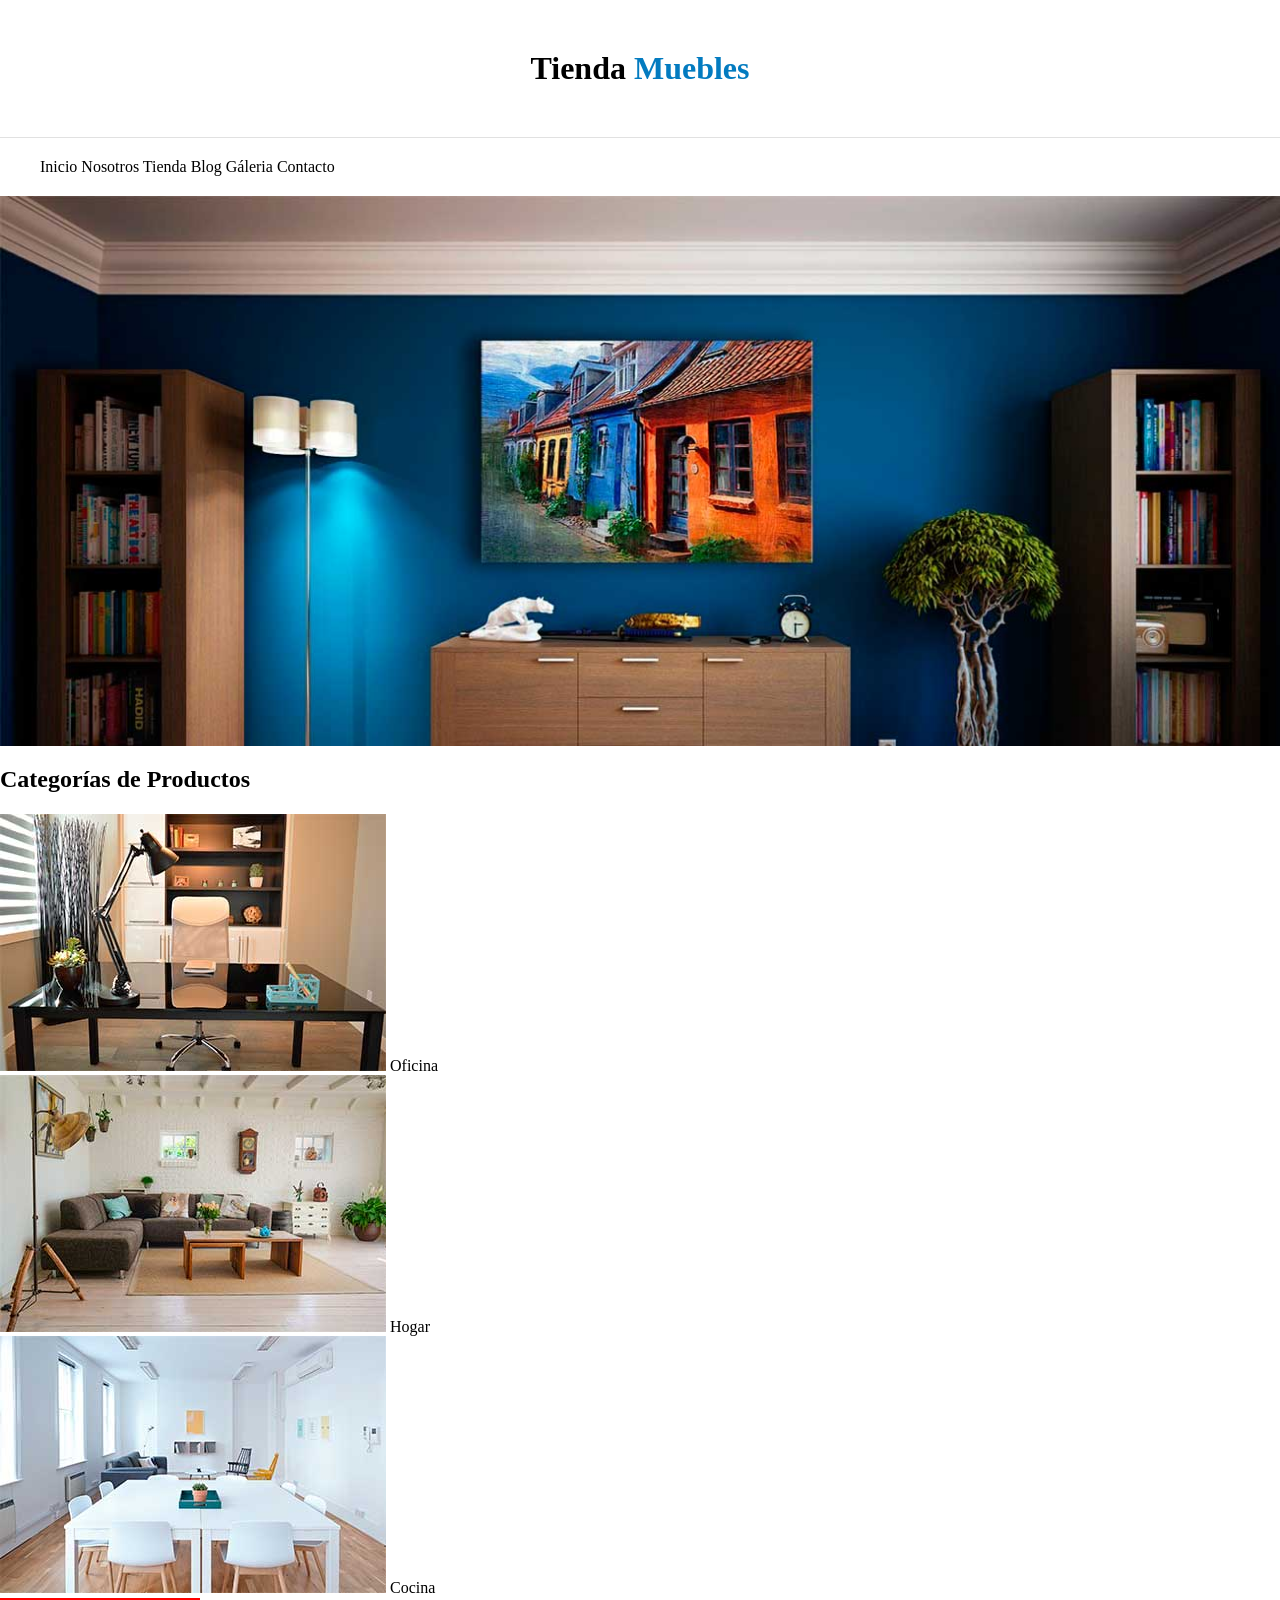
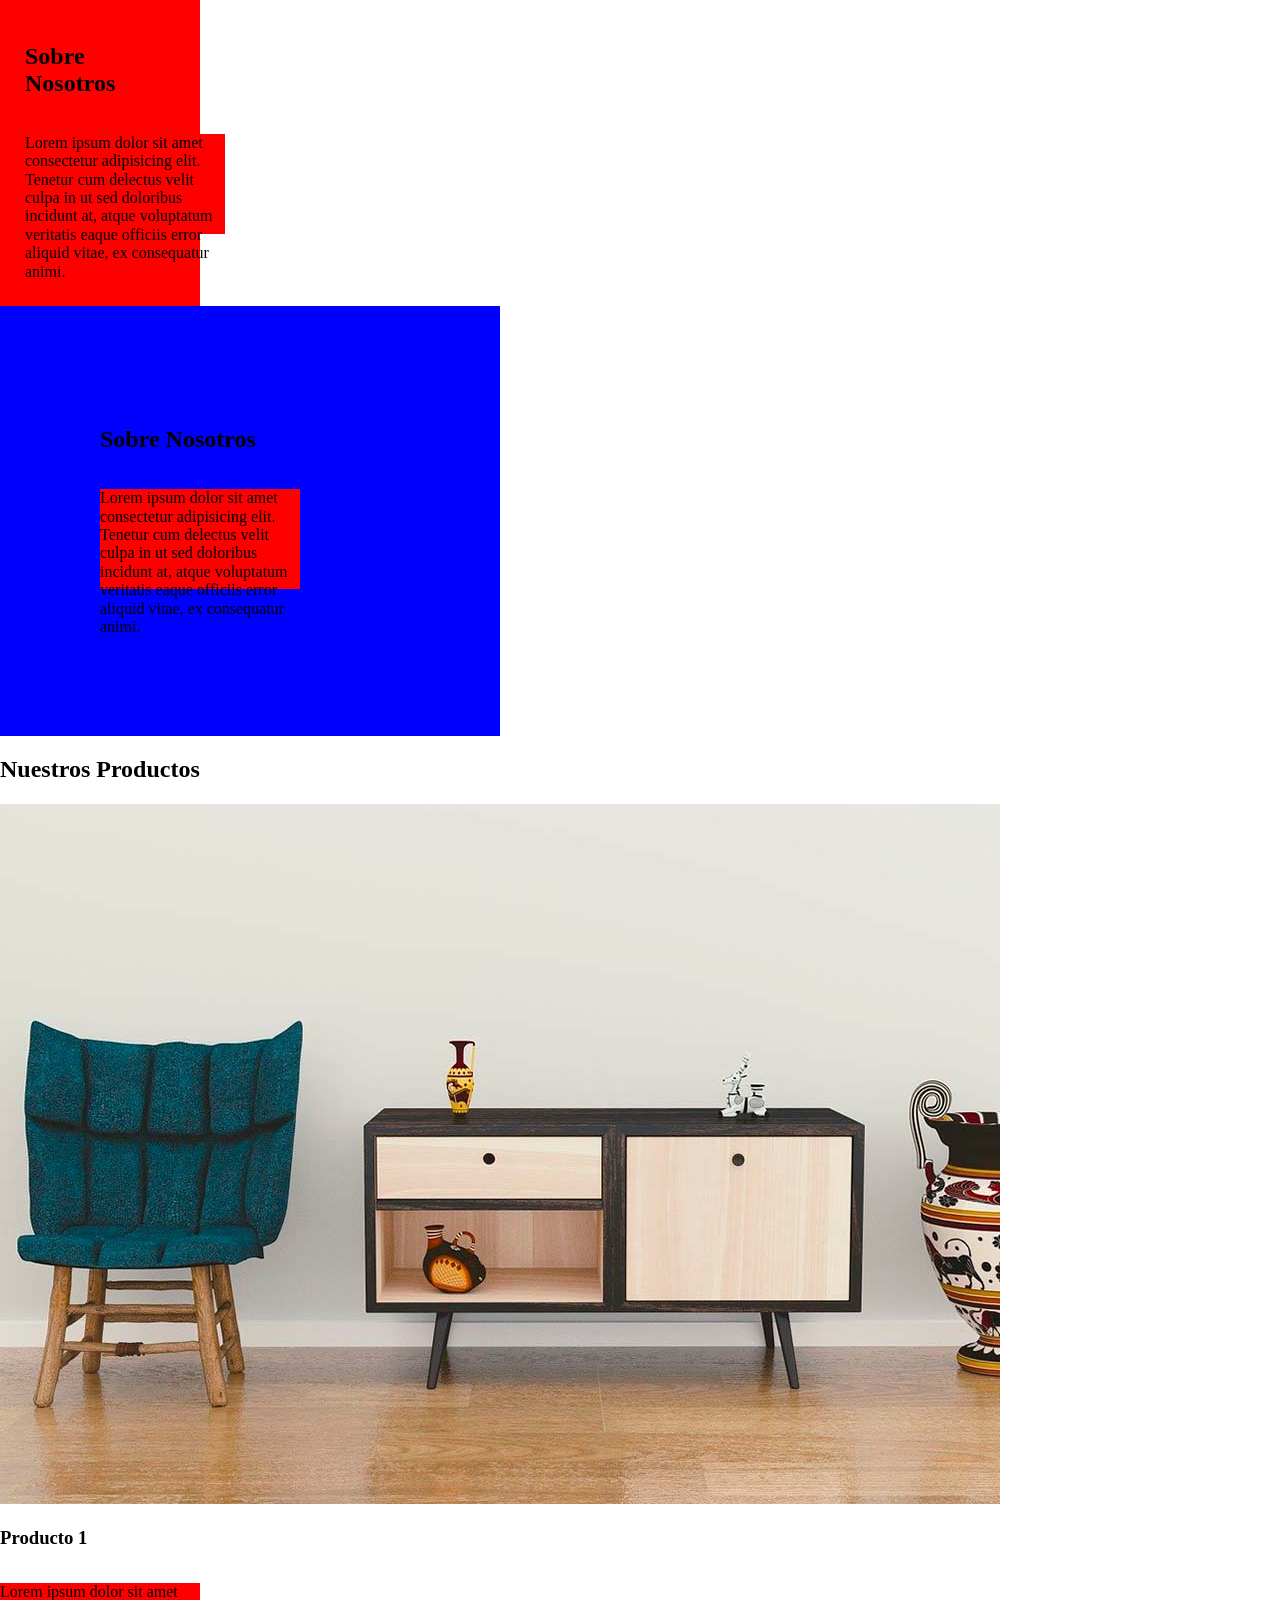
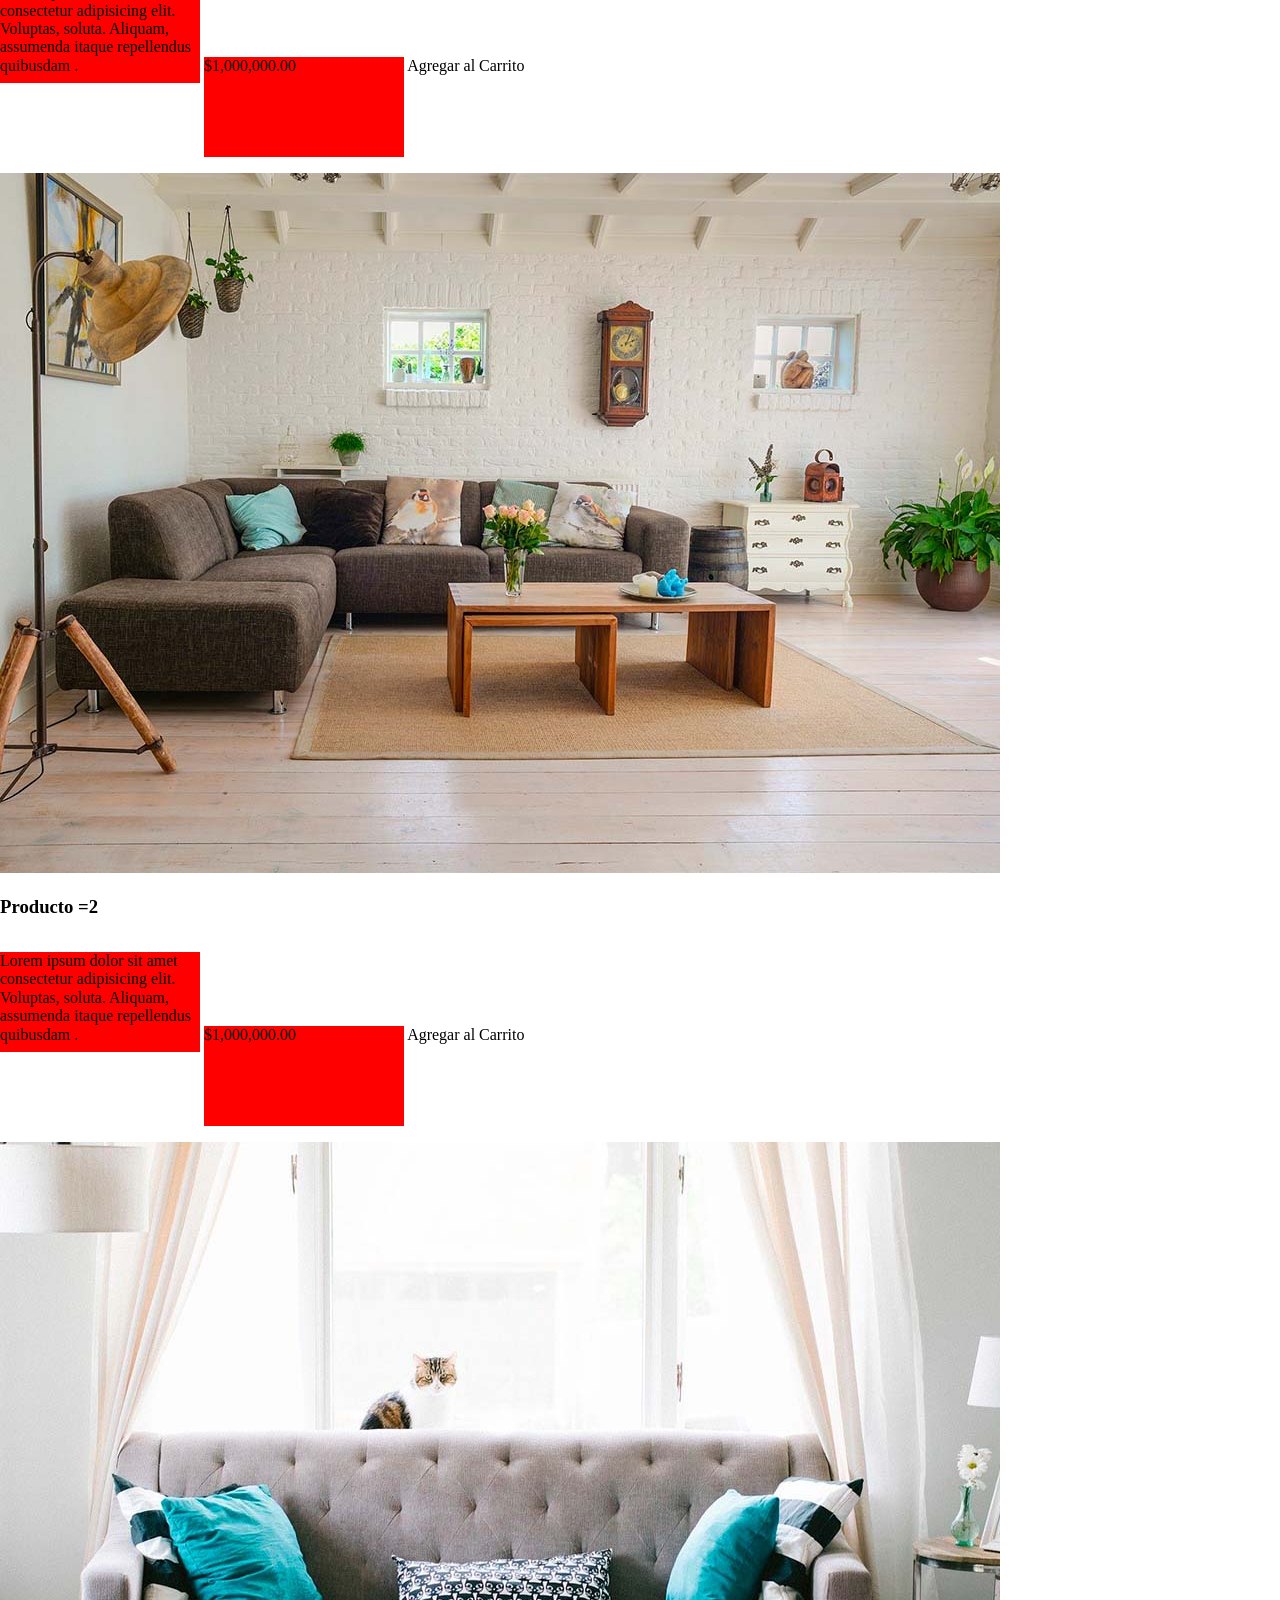
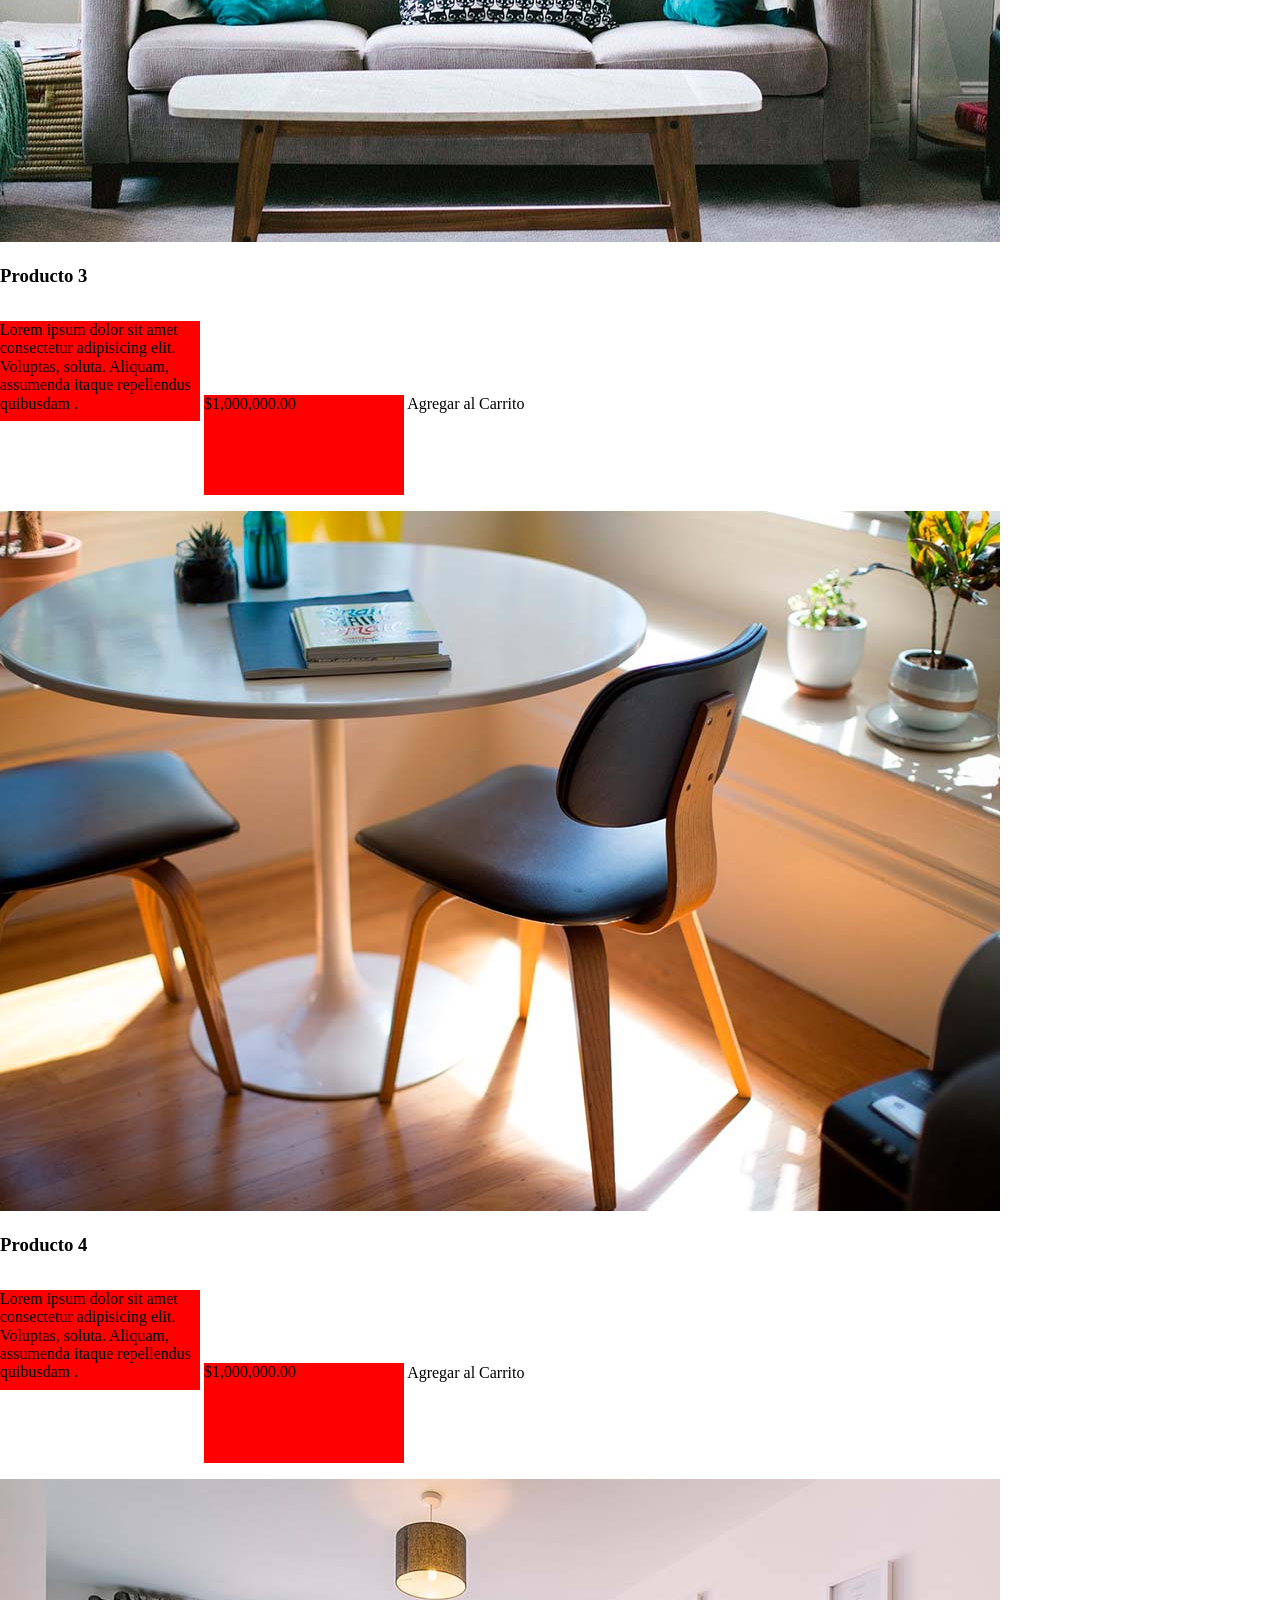
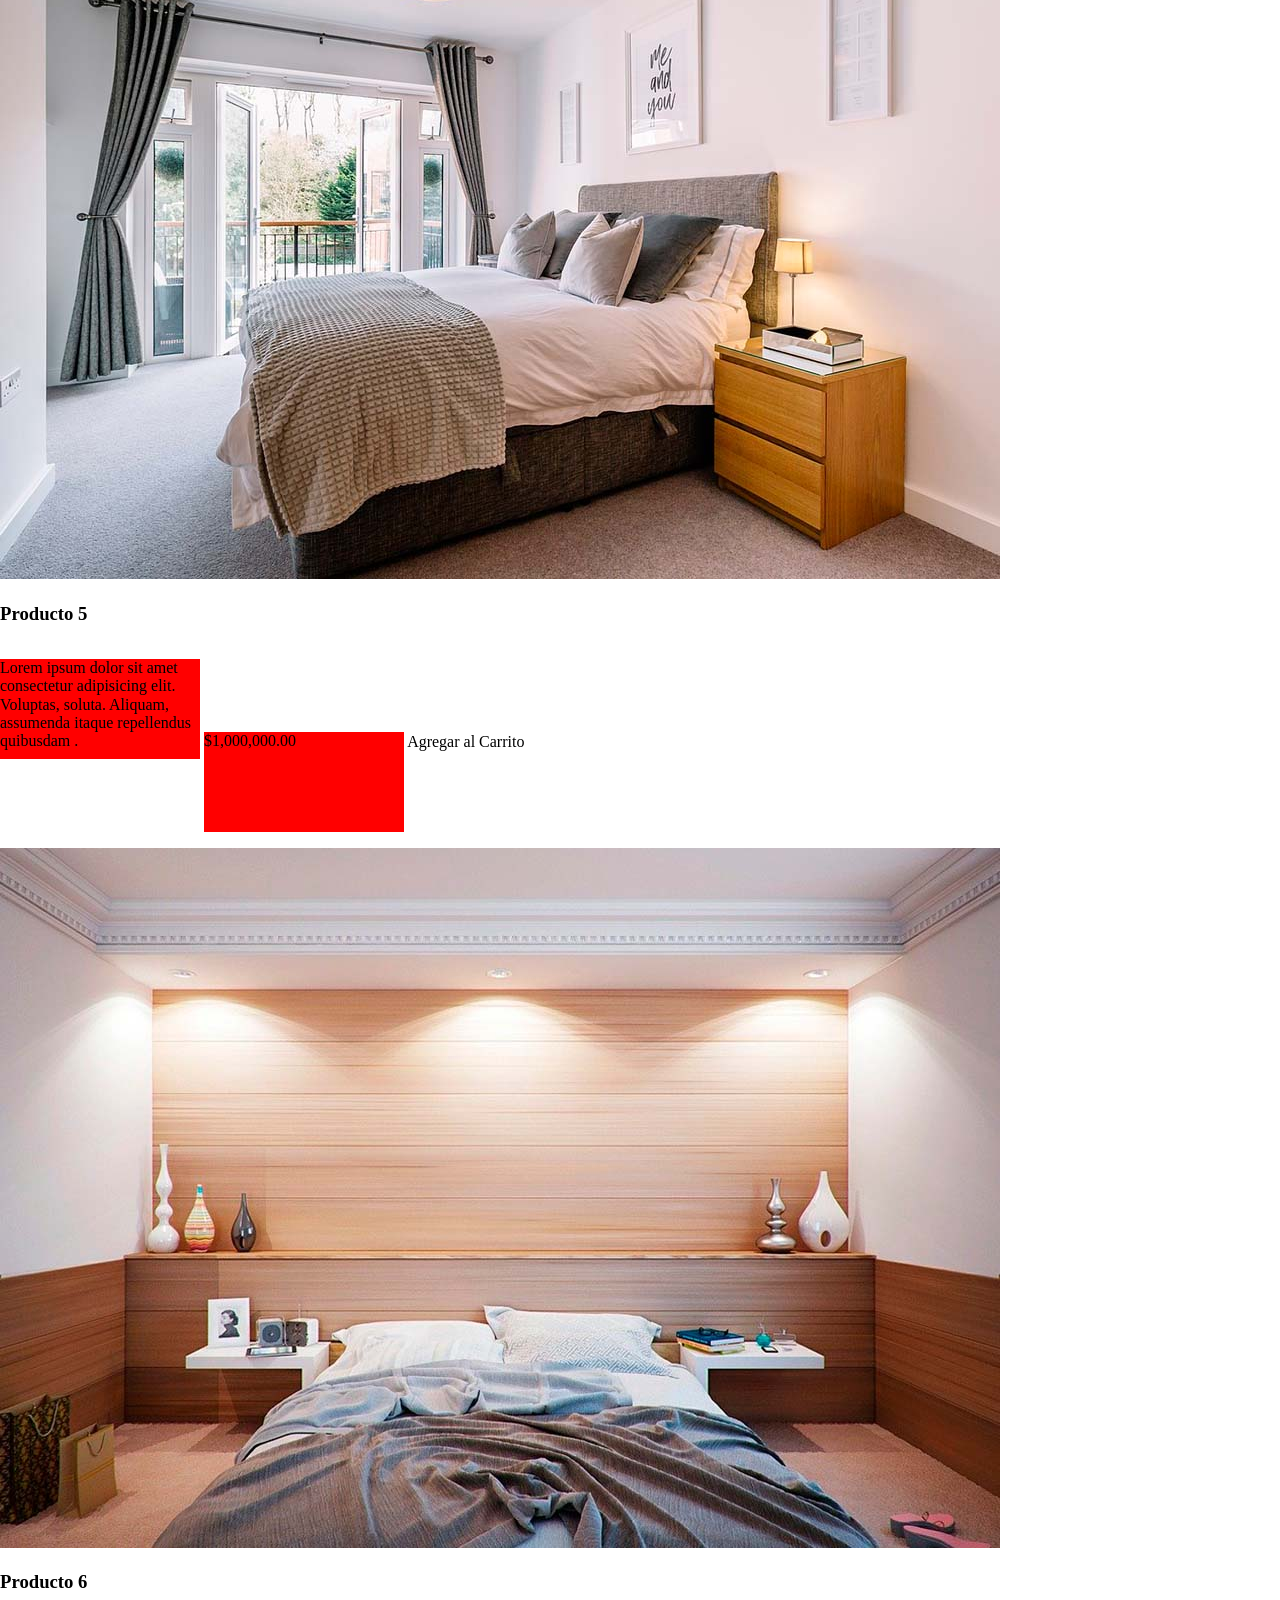
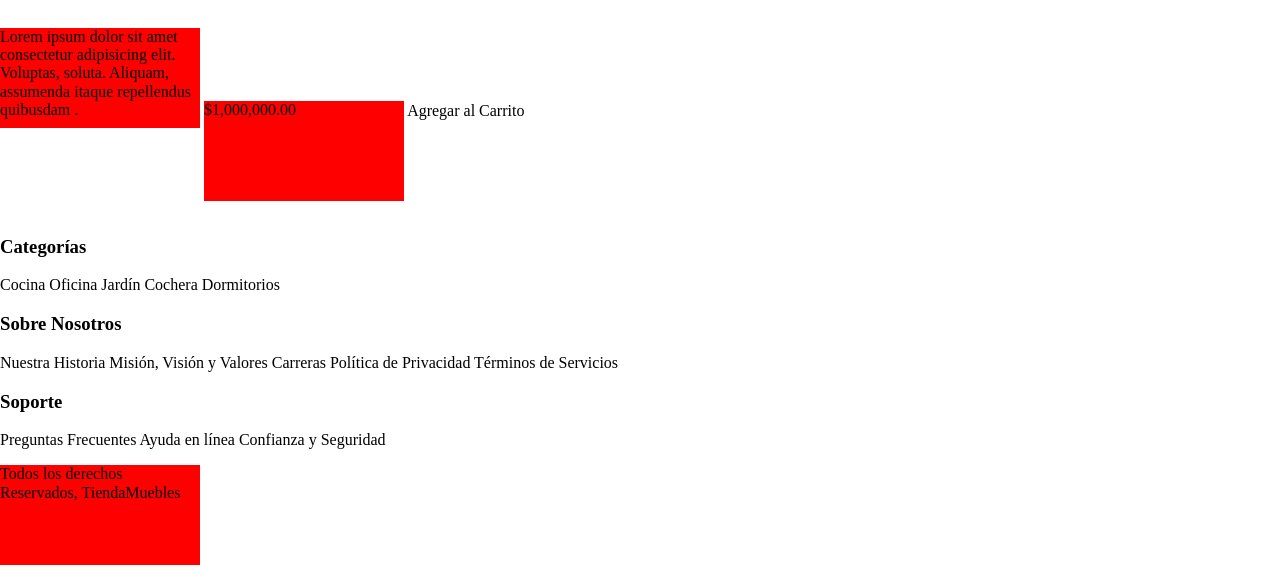
<file: index.html>
<!DOCTYPE html>
<html lang="en">
<head>
    <meta charset="UTF-8">
    <meta name="viewport" content="width=device-width, initial-scale=1.0">
    <title>ECOMMERCE</title>
    <link rel="stylesheet" href="css/normalize.css">
    <link rel="stylesheet" href="css/app.css">
</head>
<body>
   
    <!--Esto es un comentario-->
    <header>
    <h1 class="nombre-sitio" >Tienda <span >Muebles</span></h1>
    </header>
<div class="contenedor-navegacion">

<nav class="nav-principal contenedor">
    <a class="enlace color-rojo" href="index.html">Inicio</a>
    <a class="enlace" href="nosotros.html">Nosotros</a>
    <a class="enlace" href="tienda.html">Tienda</a>
    <a class="enlace" href="blog.html">Blog</a>
    <a class="enlace" href="galeria.html">Gáleria</a>
    <a class="enlace" href="contacto.html">Contacto</a>

</nav>

</div>


<div class="hero">

</div>
   
<section>
    <h2>Categorías de Productos</h2>

  <div>
    <img src="img/categoria1.jpg" alt="Imagen Categoría" />
    <a href="#">Oficina</a>
  </div>  

    <div>
        <img src="img/categoria2.jpg" alt="Imagen Categoría" />
        <a href="#">Hogar</a>
    </div>

    <div>
        <img src="img/categoria3.jpg" alt="Imagen Categoría" />
        <a href="#">Cocina</a>
    </div>


</section>

<section class="sobre-nosotros">
    <div>
        <h2>Sobre Nosotros</h2>
        <p>Lorem ipsum dolor sit amet consectetur adipisicing elit. 
            Tenetur cum delectus velit culpa in ut sed doloribus incidunt at,
             atque voluptatum veritatis eaque officiis error aliquid vitae, ex consequatur animi.</p>

    </div>
</section>

<section class="sobre-empresa">
    <div>
        <h2>Sobre Nosotros</h2>
        <p>Lorem ipsum dolor sit amet consectetur adipisicing elit.
            Tenetur cum delectus velit culpa in ut sed doloribus incidunt at,
            atque voluptatum veritatis eaque officiis error aliquid vitae, ex consequatur animi.</p>

    </div>
</section>
<main> 

<h2>Nuestros Productos</h2>

<div>
    <div>
        <img src="img/producto1.jpg" alt="Imagen Producto">

        <div>
            <h3>Producto 1 </h3>
            <p>Lorem ipsum dolor sit amet consectetur adipisicing elit. Voluptas, 
                soluta. Aliquam, assumenda itaque repellendus quibusdam .</p>

            <p>$1,000,000.00</p>
            <a href="#">Agregar al Carrito </a>

        </div><!-- Info Producto-->
    </div><!--Producto-->


    <div>
        <img src="img/producto2.jpg" alt="Imagen Producto">
    
        <div>
            <h3>Producto =2 </h3>
            <p>Lorem ipsum dolor sit amet consectetur adipisicing elit. Voluptas,
                soluta. Aliquam, assumenda itaque repellendus quibusdam .</p>
    
            <p>$1,000,000.00</p>
            <a href="#">Agregar al Carrito </a>
    
        </div><!-- Info Producto-->
    </div><!--Producto-->


    <div>
        <img src="img/producto3.jpg" alt="Imagen Producto">
    
        <div>
            <h3>Producto 3 </h3>
            <p>Lorem ipsum dolor sit amet consectetur adipisicing elit. Voluptas,
                soluta. Aliquam, assumenda itaque repellendus quibusdam .</p>
    
            <p>$1,000,000.00</p>
            <a href="#">Agregar al Carrito </a>
    
        </div><!-- Info Producto-->
    </div><!--Producto-->


    <div>
        <img src="img/producto4.jpg" alt="Imagen Producto">
    
        <div>
            <h3>Producto 4 </h3>
            <p>Lorem ipsum dolor sit amet consectetur adipisicing elit. Voluptas,
                soluta. Aliquam, assumenda itaque repellendus quibusdam .</p>
    
            <p>$1,000,000.00</p>
            <a href="#">Agregar al Carrito </a>
    
        </div><!-- Info Producto-->
    </div><!--Producto-->


    <div>
        <img src="img/producto5.jpg" alt="Imagen Producto">
    
        <div>
            <h3>Producto 5 </h3>
            <p>Lorem ipsum dolor sit amet consectetur adipisicing elit. Voluptas,
                soluta. Aliquam, assumenda itaque repellendus quibusdam .</p>
    
            <p>$1,000,000.00</p>
            <a href="#">Agregar al Carrito </a>
    
        </div><!-- Info Producto-->
    </div><!--Producto-->


    <div>
        <img src="img/producto6.jpg" alt="Imagen Producto">
    
        <div>
            <h3>Producto 6 </h3>
            <p>Lorem ipsum dolor sit amet consectetur adipisicing elit. Voluptas,
                soluta. Aliquam, assumenda itaque repellendus quibusdam .</p>
    
            <p>$1,000,000.00</p>
            <a href="#">Agregar al Carrito </a>
    
        </div><!-- Info Producto-->
    </div><!--Producto-->

</div> <!--Fin de Listado de productos-->



</main>
 


   

<footer>
    <div>
        <h3>Categorías</h3>
        <nav id="navegacion">
            <a href="#">Cocina</a>
            <a href="#">Oficina</a>
            <a href="#">Jardín</a>
            <a href="#">Cochera</a>
            <a href="#">Dormitorios</a>
            
        </nav>
    </div>
    <div>
        <h3>Sobre Nosotros</h3>
        <nav class="navegacion">
            <a href="#">Nuestra Historia</a>
            <a href="#">Misión, Visión y Valores</a>
            <a href="#">Carreras</a>
            <a href="#">Política de Privacidad</a>
            <a href="#">Términos de Servicios</a>
        
        </nav>
    </div>
    <div>
        <h3>Soporte</h3>
        <nav>
            <a href="#">Preguntas Frecuentes</a>
            <a href="#">Ayuda en línea</a>
            <a href="#">Confianza y Seguridad</a>

        
        </nav>
    </div>
    <p> Todos los derechos Reservados, TiendaMuebles </p>
</footer>

</body>
</html>
</file>
<file: css/app.css>
html {
  box-sizing: border-box;
}

*,
*::before,
*:after {
  box-sizing: inherit;
}
/**Globales**/

a{
    text-decoration: none;
    color: #000;
}

.contenedor{
    max-width: 1200px;
    margin: 0 auto;
 
}

/** Header y Navegación **/




.nombre-sitio {
  margin-top: 50px;
  margin-bottom: 50px;
  text-align: center;
}

.contenedor-navegacion{


    border-top: 1px solid #e1e1e1;
}

.nombre-sitio span {
  color: #037bc0;
}

.nav-principal{
   
    padding: 20px 0px;
    
}

.hero{
    background-image: url(../img/principal.jpg);
    background-repeat: no-repeat;
    background-size: cover;
    height: 550px;
}


/** Diferentes Estilos para escribir codigo css
Modulos, BEM, SMACSS **/

/** BOX MODEL **/

.sobre-nosotros {
  background-color: red;
  width: 200px;
  padding: 25px;
}

.sobre-empresa {
  background-color: blue;
  width: 500px;
  padding: 100px;
}

/** Displayu inline y block **/

p {
  background-color: red;
  width: 200px;
  height: 100px;
  display: inline-block;
}
</file>
